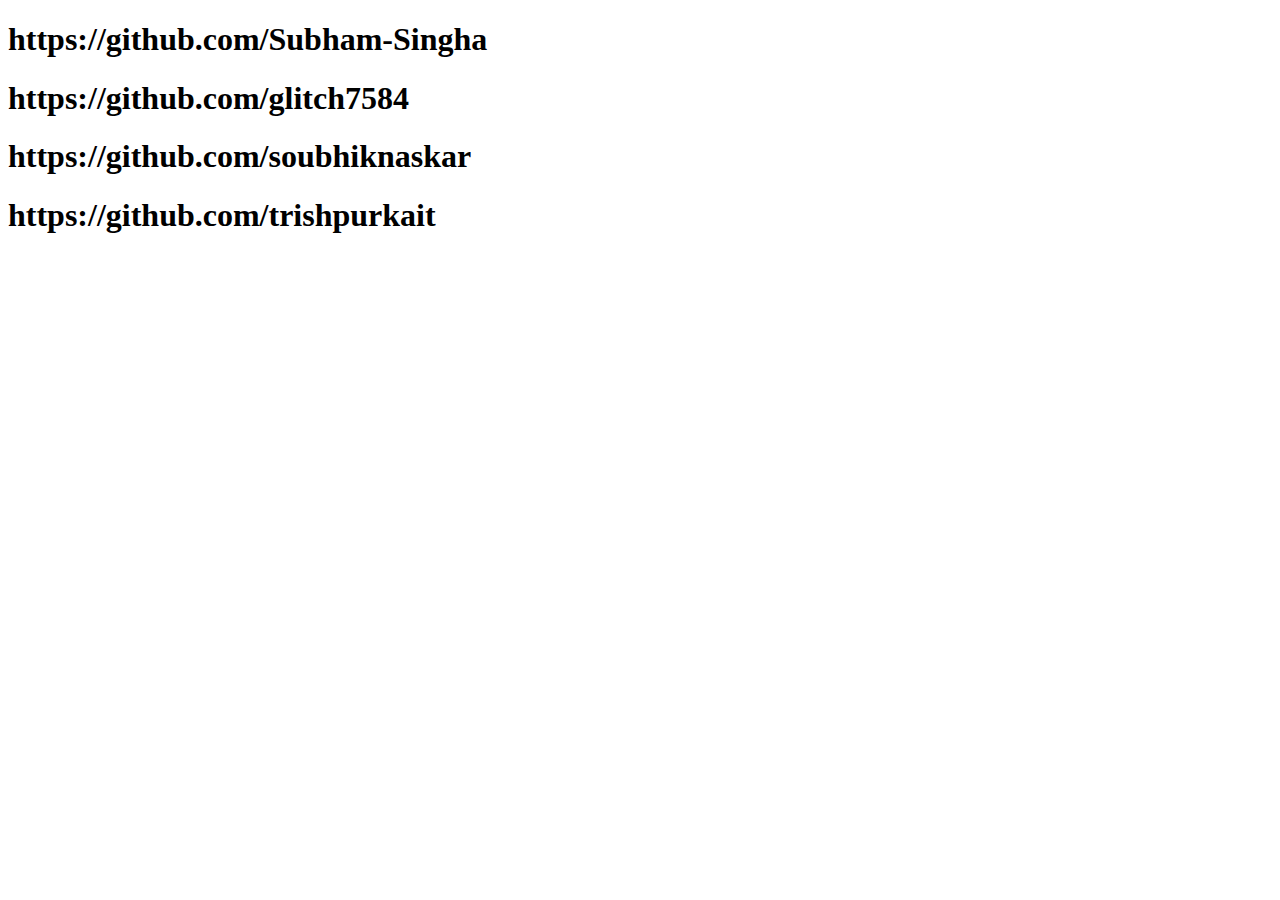
<file: team.html>
<!DOCTYPE html>
<html lang="en">
<head>
    <meta charset="UTF-8">
    <meta http-equiv="X-UA-Compatible" content="IE=edge">
    <meta name="viewport" content="width=device-width, initial-scale=1.0">
    <title>Team</title>
</head>
<body>
    <h1>https://github.com/Subham-Singha</h1>
    <h1>https://github.com/glitch7584</h1>
    <h1>https://github.com/soubhiknaskar</h1>
    <h1>https://github.com/trishpurkait</h1>
</body>
<style>
    
</style>
</html>
</file>
